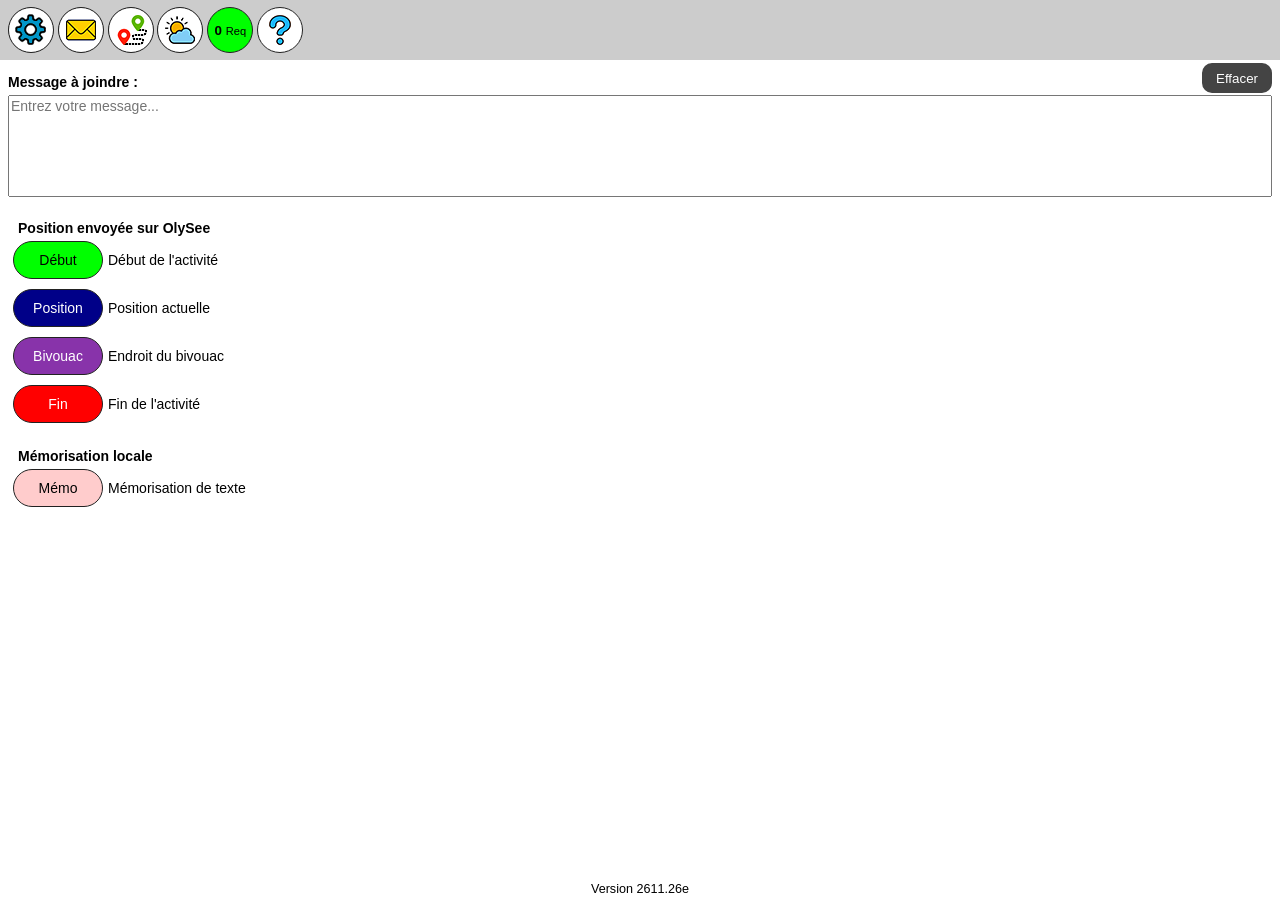
<file: go.html>
<!-- OlyGo 2611.26e -->
<!DOCTYPE html>
<html lang="fr">
<head>
  <meta name="viewport" content="width=device-width, initial-scale=1.0, viewport-fit=cover">
<!--  <link rel="manifest" href="manifest.json"> -->
  <link rel="manifest" href="manifest.json" crossorigin="use-credentials">
  <link rel="icon" type="image/png" sizes="32x32" href="favicon-32x32.png">
  <link rel="icon" type="image/png" sizes="16x16" href="favicon-16x16.png">
  <link rel="apple-touch-icon" sizes="180x180" href="apple-touch-icon.png">
  <title>OlyGo</title>
  <meta charset="UTF-8">
</head>
<body>

<!----- ECRAN HOME ----->
<link rel='stylesheet' type='text/css' href='home.css'>
<div id='scrHome' style='display: none'>
  <div id='BarreHomeHaut'>
    &nbsp;&nbsp;
    <button class='ButMenu' id='ButMenuParam'  onclick='ButMenuParamClicked()'></button>
    &nbsp;
    <button class='ButMenu' id='ButMenuMsg'    onclick='ButMenuMsgClicked()'></button>
    &nbsp;
    <button class='ButMenu' id='ButMenuRoute'  onclick='ButMenuRouteClicked()'></button>
    &nbsp;
    <button class='ButMenu' id='ButMenuMeteo'  onclick='ButMenuMeteoClicked()'></button>
    &nbsp;
    <button class='ButMenu' id='ButMenuReq'    onclick='ButMenuReqClicked()'>0 Req</button>
    &nbsp;
    <button class='ButMenu' id='ButMenuAide'   onclick='ButMenuAideClicked()'></button>
    &nbsp;
  </div>
  <div style='height: 60px'></div>
  <div style="display: flex; justify-content: space-between; align-items: center;">
    <b>Message à joindre :</b>
    <button id="ButEffacer" onclick='butEffaceClicked()'>Effacer</button>
  </div>
  <textarea class='ZoneSaisie' id="TxtMessage" rows="6" style='resize: none;' placeholder="Entrez votre message..."></textarea>
  <br>
  <!-- Boutons page principale -->
  <div style='padding-left: 10px; padding-top: 20px;'><b>Position envoyée sur OlySee</b></div>
  <div id='DivDebut'>    <button id="ButActiviteDebut" onclick='butChoixClicked("BOUTON1")'>Début</button><span id='TxtButDebut'>Début de l'activité</span><br> </div>
  <div id='DivPosition'> <button id="ButPosition" onclick='butChoixClicked("BOUTON2")'>Position</button><span id='TxtButPosition'>Position actuelle</span><br> </div>
  <div id='DivBivouac'>  <button id="ButBivouac" onclick='butChoixClicked("BOUTON3")'>Bivouac</button><span id='TxtButBivouac'>Endroit du bivouac</span><br> </div>
  <div id='DivFin'>      <button id="ButActiviteFin" onclick='butChoixClicked("BOUTON4")'>Fin</button><span id='TxtButFin'>Fin de l'activité</span><br> </div>
  <div style='padding-left: 10px; padding-top: 20px;'><b>Mémorisation locale</b></div>
  <div id='DivMemo'>     <button id="ButMemo" onclick='butChoixClicked("MEMO")'>Mémo</button><span id='TxtButMemo'>Mémorisation de texte</span><br> </div>

  <br>
  <div id='DivVersionBarre'>
    <span id='TxtVersionActuelle'></span>
    <span id='TxtVersionFuture'></span>
  </div>
</div>
<script src="adrServerSee.js"></script>
<script src="version.js"></script>
<script src="home.js"></script>

<!----- ECRAN PARAM ----->
<link rel='stylesheet' type='text/css' href='param.css'>
<div id='scrParam' style='display: none'>
  <div id='BarreParamHaut'>
    &nbsp;&nbsp;
    <button class='ClassButParam' id='ButParamAnnuler' onclick='ButParamAnnulerClick()'></button>
    &nbsp;
    <button class='ClassButParam' id='ButParamValider' onclick='ButParamValiderClick()'></button>
    &nbsp;&nbsp;PARAMETRES
  </div>
  <div style='height: 60px;'></div>

  <!-- Cloud -->
  <div style='font-size: 1.2em;'><b>Paramètres Cloud</b></div>
  ID
  <textarea type='texte' id='TxtID'></textarea><br>
  <div style='height: 5px;'></div>
  <button id='ButTesterID' onclick='ButTesterIDClick()'>Tester</button> <span id='txtResultatTestID'></span>
  <div style='height: 5px;'></div>
  <button id='ButCopierID' onclick='ButCopierIDClick()' style='display: in-line;'>Copier ID</button> <span id='txtResultatCopierID'></span><br>
  <div style='height: 5px;'></div>
  <button id='ButCopierLien' onclick='ButCopierLienClick()' style='display: in-line;'>Copier Lien</button> <span id='txtResultatCopierLien'></span><br>
  <div style='height: 5px;'></div>
  <button id='ButOuvrirOlySeeDepuisParam' onclick='ButOuvrirOlySeeDepuisParamClick()'>OlySee</button>
  <div style='height: 10px;'></div>

  &nbsp;Synchronisation automatique <input type='checkbox' id='ChkSynchronisation' checked><br>
  &nbsp;<small><i>Concerne MSG, ROUTE et les Emplacements météo</i></small>
  <!----------------- Séparateur ------------------------------------------------->
  <div style='height: 14px; border-bottom: 1px solid #CCC;margin-bottom: 15px;'></div>

  <!-- Géolocalisation -->
  <div style='font-size: 1.2em;'><b>Paramètres de géolocalisation</b></div>
  &nbsp;Seuil de précision <input class='ZoneParamSaisie' type='text' id='TxtPrecision' value='15'> mètres max.<br>
    <div style='height: 10px;'></div>
  &nbsp;Temps de géolocalisation <input class='ZoneParamSaisie' type='text' id='TxtTempsMaxLocalisation' value='30'> secondes max.<br>
    <div style='height: 10px;'></div>
  &nbsp;Simulation géolocalisation <input type='checkbox' id='ChkSimulation'><br>
  &nbsp;lat,lon = <input class='ZoneParamSaisie' type='text' id='TxtCoordonnees' value="48.85826187,2.29449563"><br>
  <div style='height: 5px;'></div>
  <button id="ButTesterGeoloc" onclick="ButTesterGeolocClick()">Tester</button> <span id='txtResultatTestGeoloc'></span>
  <div style='height: 5px;'></div>

  <!----------------- Séparateur ------------------------------------------------->
  <div style='height: 14px; border-bottom: 1px solid #CCC;margin-bottom: 15px;'></div>

  <!-- Météo -->
  <div style='font-size: 1.2em;'><b>Paramètres pour la météo</b></div>
  &nbsp;Seuil de vent <input class='ZoneParamSaisie' type='text' id='TxtSeuilVent' value='10'> km/h min.<br>
  <div style='height: 10px;'></div>

  &nbsp;Choix du modèle par défaut<br>
  <div>
    &nbsp;<input type="radio" id="RadArome"  name="modeleMeteo" value="AROME" checked><label for="RadArome">AROME France</label><br>
    &nbsp;<input type="radio" id="RadArpege" name="modeleMeteo" value="ARPEGE"><label for="RadArpege">ARPEGE Europe</label><br>
    &nbsp;<input type="radio" id="RadIcon"   name="modeleMeteo" value="ICON"><label for="RadIcon">ICON Europe</label><br>
    &nbsp;<input type="radio" id="RadEcmwf"  name="modeleMeteo" value="ECMWF"><label for="RadEcmwf">ECMWF IFS</label>
  </div>
  <div style='height: 10px;'></div>

  &nbsp;Nombre de jours de prévision <input class='ZoneParamSaisie' type='text' id='TxtNbJours' value='4'>

  <!----------------- Séparateur ------------------------------------------------->
  <div style='height: 14px; border-bottom: 1px solid #CCC;margin-bottom: 15px;'></div>

  <!-- Personnalisation de l'affichage -->
  <div style='font-size: 1.2em;'><b>Personnalisation de l'affichage</b></div>
  &nbsp;Taille de la police <input class='ZoneParamSaisie' type='text' id='TxtTaillePolice' value='14'><br>

  <!----------------- Séparateur ------------------------------------------------->
  <div style='height: 14px; border-bottom: 1px solid #CCC;margin-bottom: 15px;'></div>

  <!-- Informations -->
  <div style='font-size: 1.2em;'><b>Informations système</b></div>
  &nbsp;<span id='TxtVersion'>Version de l'application</span><br>
  &nbsp;<span id='TxtPlateforme'>Plateforme</span><br>
  &nbsp;<span id='TxtReseau'>Accès réseau</span><br>
  &nbsp;<span id='TxtMemoryUsed'></span>
</div>

<script src="param.js"></script>
<script src="driverSupabaseGo.js"></script>

<!----- ECRAN TRAITEMENTS ----->
<link rel='stylesheet' type='text/css' href='traitements.css'>
<div id="scrTrait" style="display: none">
  <div id='BarreTraitChoix'>
    <div id='TxtTraitTitre'>---</div>
  </div>

  <div style='height: 80px;'>
  </div>

  <div id='DivLocalisation' style='height: 100px;'>
    <span id='Step1' class=classDot></span>&nbsp;
    <span id='TxtStep1' class=classText>Localisation</span><br>
  </div>

  <div id='DivMemorisation' style='height: 100px;'>
    <span id='Step2' class=classDot></span>&nbsp;
    <span id='TxtStep2' class=classText>Mémorisation</span><br>
  </div>

  <div id='DivEnvoi' style='height: 100px;'>
    <span id='Step3' class=classDot></span>&nbsp;
    <span id='TxtStep3' class=classText>Envoi</span><br>
  </div>

  <div id='DivBulletin' style='height: 100px;'>
    <span id='Step4' class=classDot></span>&nbsp;
    <span id='TxtStep4' class=classText>Bulletin météo et Consultations</span><br>
  </div>

  <button id="ButTraitRetour" onclick="ButTraitRetourClick()">Retour</button>
  <br>
  <br>
  <button id="ButOuvrirOlySee" onclick="ButOuvrirOlySeeClick()">Ouvrir OlySee</button>

  <br>
  <div id='panDebugTraitement' style='display: none;'></div>
</div>
<script src="traitements.js"></script>
<script src="geolocalisation.js"></script>

<!----- ECRAN TEXTE ----->
<link rel='stylesheet' type='text/css' href='texte.css'>
<div id="scrTexte" style="display: none">
  <div id='BarreTexteHaut'>
    &nbsp;&nbsp;
    <button class='ClassButTexte' id='ButTexteRetour' onclick='ButTexteRetourClick()'></button>
    &nbsp;
    <button class='ClassButTexte' id='ButTexteBegin' onclick='ButTexteBeginClick()'></button>
    &nbsp;
    <button class='ClassButTexte' id='ButTexteEnd' onclick='ButTexteEndClick()'></button>
    &nbsp;
    <button class='ClassButTexte' id='ButTexteEditer' onclick='AfficherEcranEdit()'></button>
    &nbsp;&nbsp;
    <span id=TxtTexteTitre>-</span>
  </div>
  <div id='TxtFormated'></div>
</div>
<script src="texte.js"></script>

<!----- ECRAN EDITION ----->
<link rel='stylesheet' type='text/css' href='edit.css'>
<div id="scrEdit" style="display: none">
  <div id='BarreEditHaut'>
    &nbsp;&nbsp;
    <button class='ClassButEdit' id='ButEditAnnuler' onclick='ButEditAnnulerClick()'></button>
    &nbsp;
    <button class='ClassButEdit' id='ButEditValider' onclick="ButEditValiderClick()"></button>
    &nbsp;
    <button class='ClassButEdit' id='ButEditBegin' onclick='ButEditBeginClick()'></button>
    &nbsp;
    <button class='ClassButEdit' id='ButEditEnd' onclick='ButEditEndClick()'></button>
    &nbsp;&nbsp;
    <span id=TxtEditTitre>-</span>
  </div>
  <textarea id='TxtEditInput' style='display: none;'></textarea>
</div>
<script src="edit.js"></script>

<!----- ECRAN METEO ----->
<link rel='stylesheet' type='text/css' href='meteo.css'>
<div id="scrMeteo" style="display: none">
  <div id='BarreMeteoHaut'>
    <div id='BarreMeteoHautL1'>
      &nbsp;&nbsp;
      <button id='ButMeteoRetour' onclick='ButMeteoRetourClick()'></button>
      &nbsp;&nbsp;
      <button id='ButMeteoGPSNew' onclick='ButMeteoGPSNewClick()'></button>
      &nbsp;&nbsp;
      <button id='ButChoixEmplacement' onclick='ButChoixEmplacementClick()'>📍</button><br>
      &nbsp;&nbsp;
      <span id=TxtMeteoTitre>Météo</span>
      &nbsp;&nbsp;
    </div>
    <div id='BarreMeteoHautL2'>
      &nbsp;&nbsp;
      <button class='BoutonModele' id='ButMeteoAROME'  onclick='ButMeteoAROMEClick()'>AROME</button>
      <button class='BoutonModele' id='ButMeteoARPEGE' onclick='ButMeteoARPEGEClick()'>ARPEGE</button>
      <button class='BoutonModele' id='ButMeteoICON'   onclick='ButMeteoICONClick()'>ICON</button>
      <button class='BoutonModele' id='ButMeteoECMWF'  onclick='ButMeteoECMWFClick()'>ECMWF</button>
      &nbsp;&nbsp;
      <button class='BoutonHJ' id='BoutonHeures' onclick='ModeHeures()'>H</button>
      <button class='BoutonHJ' id='BoutonJours'  onclick='ModeJours()'>J</button>
    </div>
  </div>
  <div style='height: 90px;'></div>
  <span id='TxtMeteoInfos'></span>
  <span id='TxtMeteo'></span>
  <span id='TxtResume'></span>
  <br>
</div>
<script src="meteo.js"></script>

<!----- ECRAN CHOIX DE L'EMPLACEMENT ----->
<link rel='stylesheet' type='text/css' href='emplacements.css'>
<div id="scrChoixEmplacement" style="display: none">
  <div id='BarreChoixEmplacementHaut'>
    &nbsp;&nbsp;
    <button id='ButChoixEmplacementRetour' onclick='ButChoixEmplacementRetourClick()'></button>
    &nbsp;&nbsp;
    <button id='ButGestionEmplacements' onclick='AfficheEcranGestionEmplacements()'></button>
    &nbsp;&nbsp;
    <span id=TxtEmplacementsTitre>Choix d'un emplacement</span>
  </div>
  <div style='height: 60px;'></div>
  <div id='DivChoixEmplacement'>
  </div>
  <br>
</div>
<script src="emplacements.js"></script>

<!----- ECRAN GESTION EMPLACEMENTS ----->
<link rel='stylesheet' type='text/css' href='emplacements.css'>
<div id="scrGestionEmplacements" style="display: none">

  <div id='BarreGestionEmplacementsHaut'>
    &nbsp;&nbsp;
    <button class='ClassButParam' id='ButParamAnnuler' onclick='ButGestionEmplacementsAnnulerClick()'></button>
    &nbsp;
    <button class='ClassButParam' id='ButParamValider' onclick='ButGestionEmplacementsValiderClick()'></button>
    &nbsp;&nbsp;
    <span id=TxtGestionEmplacementsTitre>Gestion des emplacements</span>
  </div>

  <div style='height: 60px;'></div>
  <b>Liste des emplacements :</b>
  <textarea class='ZoneSaisie' id="TxtEmplacements" rows=20 style='resize: none; font-family: monospace; margin-top: 5px;' placeholder="Paris : 48.8583, 2.2944"></textarea>
  <br>
  <br>
  <b>Récupération de coordonnées d'un lieu :</b>
  <div style="display: flex; gap: 5px; margin-top: 5px; align-items: center;">
    <input type="text" id="InpGeoVille" placeholder="Ville (ex: Lyon)" style="flex: 2; height: 30px; padding: 0 5px;">

    <select id="SelGeoPays" style="flex: 1; height: 34px;">
      <option value="">Pays (Tous)</option>
      <option value="FR" selected>France</option>
      <option value="CH">Suisse</option>
      <option value="BE">Belgique</option>
      <option value="IT">Italie</option>
      <option value="ES">Espagne</option>
      <option value="DE">Allemagne</option>
      <option value="GB">Royaume-Uni</option>
    </select>

    <button id="ButGeoChercher" onclick="GeocodingChercherVille()" style="height: 34px; padding: 0 10px;">OK</button>
  </div>

  <!-- Liste des résultats de recherche -->
  <div id="DivGeoResultats" style="margin-top: 10px; max-height: 150px; overflow-y: auto; border: 1px solid #ccc; background: #f9f9f9; display: none;">
    <ul id="UlGeoResultats" style="list-style: none; padding: 0; margin: 0; cursor: pointer;"></ul>
  </div>
  <br>
</div>

<!----- ECRAN REQUETES ----->
<link rel='stylesheet' type='text/css' href='requetes.css'>
<div id='scrReq' style='display: none'>
  <div id='BarreReqHaut'>
    &nbsp;&nbsp;
    <button id='ButReqRetour' onclick='ButReqRetourClick()'></button>
    &nbsp;&nbsp;
    <span id=TxtTexteTitre>Requêtes mémorisées</span>
  </div>
  <div style='height: 60px;'></div>
  <div>
    <span id='TxtReqNb'>Nombre de requêtes en cours : <b></b></span>
    <div id='DivRequetes'>
      <br>
      Pour envoyer les requêtes qui ont été mémorisées hors connexion réseau : <br>
      <button id='ButEnvoiRequetes' onclick='ButEnvoiRequetesClicked()'>Envoyer</button>
      <br>
      <span id='TxtEnvoiRequetesStatut'></span>
      <br>
      <br>
      Pour effacer définitivement les requêtes mémorisées sans les envoyer :<br>
      <button id='ButClearRequetes' onclick='ButClearRequetesClicked()'>Effacer</button>
    </div>
  </div>
  <div style='height: 20px;'></div>
  <div id='panConsultations'>
    <b>Historique des consultations</b>
    <div id='lstConsultations'>(vide)</div>
    </div>
  </div>
</div>
<script src="requetes.js"></script>

<!----- ECRAN AIDE ----->
<link rel='stylesheet' type='text/css' href='aide.css'>
<div id='scrAide' style='display: none'>
  <div id='BarreAideHaut'>
    &nbsp;&nbsp;
    <button id='ButAideRetour' onclick='ButAideRetourClick()'></button>
    &nbsp;
    <button class='ClassButEdit' id='ButAideHome' onclick='ButAideHomeClick()'></button>
    &nbsp;
    <button class='ClassButEdit' id='ButAidePlus' onclick='ButAidePlusClick()'></button>
    &nbsp;
    <button class='ClassButEdit' id='ButAideMoins' onclick='ButAideMoinsClick()'></button>
    &nbsp;&nbsp;
    <span id=TxtAideTitre>Aide</span>
  </div>
  <div>
    <div id='TxtAide'></div>
  </div>
</div>
<script src="aide.js"></script>

<div id="panStatus" class="status-overlay" style="display: none;">
  <div id="status-card">
    <div id="panStatusIcon" class="spinner"></div>
    <div id="panStatusText"></div>
  </div>
</div>

</body>
</html>
</file>
<file: home.css>
/* Body */
html, body
{
  overscroll-behavior-y: contain;
}

body
{
  overscroll-behavior-y: contain;
  background-color: white;
  font-family: sans-serif;
  font-weight: normal;
  font-stretch: normal;
  font-size: 14px;
  color-scheme: light;
}

/* Barre des boutons en haut */
#BarreHomeHaut
{
  position: fixed;
  top: 0px;
  left: 0px;
  right: 0px;
  width: 100%;
  height: 60px;
  color: black;
  background-color: #CCC;
  display: flex;
  justify-content: left;
  align-items: center;
}

/* Boutons du menu */
.ButMenu
{
  width: 46px;
  height: 46px;
  border-radius: 23px;
  background-size: 46px 46px;
  background-repeat: no-repeat;
  background-position: center center;
  background-color: black;
  overflow: hidden;
  cursor: pointer;
  border: 1px solid #222;
  border-shadow: none;
}

#ButMenuParam
{
  background-image: url('imgParam.png');
}

#ButMenuMsg
{
  background-image: url('imgMsg.png');
}

#ButMenuRoute
{
  background-image: url('imgRoute.png');
}

#ButMenuMeteo
{
  background-image: url('imgMeteo.png');
}

#ButMenuReq
{
  // Pas d'image
}

#ButMenuAide
{
  background-color: #FFF;
  color: blue;
  font-size: 32px;
  background-image: url('imgAide.png');
}


#ButEffacer
{
  height: 30px;
  width: 70px;
  margin-top: -5px;
  margin-bottom: 2px;
  border-radius: 10px;
  background-color: #444;
  color: #FFF;
  border: 2px solid #444;
  border-shadow: none;
}

#TxtMessage
{
  width: 100%;
  box-sizing: border-box;
  font-family: sans-serif;
  resize: none;
}

#ButActiviteDebut
{
  width: 90px;
  padding: 10px;
  margin: 5px;
  box-sizing: border-box;
  border-radius: 20px;
  display: inline-block;
  background-color: #0F0;
  color: black;
  font-size: 14px;
  border: 1px solid #222;
  border-shadow: none;
}

#ButPosition
{
  width: 90px;
  padding: 10px;
  margin: 5px;
  box-sizing: border-box;
  border-radius: 20px;
  display: inline-block;
  background-color: #008;
  color: white;
  font-size: 14px;
  border: 1px solid #222;
  border-shadow: none;
}

#ButHorsIti
{
  width: 90px;
  padding: 10px;
  margin: 5px;
  box-sizing: border-box;
  border-radius: 20px;
  display: inline-block;
  background-color: #080;
  color: white;
  font-size: 14px;
  border: 1px solid #222;
  border-shadow: none;
}

#ButVariante
{
  width: 90px;
  padding: 10px;
  margin: 5px;
  box-sizing: border-box;
  border-radius: 20px;
  display: inline-block;
  background-color: purple;
  color: white;
  font-size: 14px;
  border: 1px solid #222;
  border-shadow: none;
}

#ButBivouac
{
  width: 90px;
  padding: 10px;
  margin: 5px;
  box-sizing: border-box;
  border-radius: 20px;
  display: inline-block;
  background: #83A;
  color: white;
  font-size: 14px;
  border: 1px solid #222;
  border-shadow: none;
}

#ButActiviteFin
{
  width:90px;
  padding: 10px;
  margin: 5px;
  box-sizing: border-box;
  border-radius: 20px;
  display: inline-block;
  background-color: #F00;
  color: white;
  font-size: 14px;
  border: 1px solid #222;
  border-shadow: none;
}

#ButMemo
{
  width: 90px;
  padding: 10px;
  margin: 5px;
  box-sizing: border-box;
  border-radius: 20px;
  display: inline-block;
  background-color: #FCC;
  color: black;
  font-size: 14px;
  border: 1px solid #222;
  border-shadow: none;
}

#scrHome
{
  display: block;
}

#scrParam
{
  display: none;
}

#scrMsg
{
  display: none;
}

#scrTrait
{
  display: none;
}

#scrTexte
{
  display: none;
}

.ZoneSaisie
{
  width: 100%;
  box-sizing: border-box;
  font-family: sans-serif;
}

#DivVersionBarre
{
  position: fixed;
  bottom: 0px;
  left: 0px;
  right: 0px;
  width: 100%;
  height: 18px;
  text-align: center;
  font-size: 0.9em;
}
#TxtVersionActuelle
{
  background-color: #FFF;
  color: black;
}
#TxtVersionFuture
{
  background-color: #080;
  color: white;
}

/*================== Pannel de status ==================*/
/* Le fond qui couvre tout l'écran */
.status-overlay
{
    position: fixed;
    top: 0;
    left: 0;
    width: 100%;
    height: 100%;
    background-color: rgba(0, 0, 0, 0.4);
    display: flex;
    justify-content: center;
    align-items: center;
    z-index: 9999; /* Toujours au premier plan */
}

/* La petite carte centrale */
#status-card
{
    background: white;
    margin-left: 20px;
    margin-right: 20px;
    padding: 20px 20px;
    border-radius: 12px;
    border: 5px solid #FFF;
    text-align: center;
    box-shadow: 0 10px 25px rgba(0, 0, 0, 0.3), 0 4px 10px rgba(0, 0, 0, 0.1);
}

/* Animation de rotation pour l'icône */
.spinner
{
    margin: 0 auto 10px;
    width: 24px;
    height: 24px;
    border: 3px solid #f3f3f3;
    border-top: 3px solid #3498db;
    border-radius: 50%;
    animation: spin 1s linear infinite;
}

@keyframes spin
{
    0% { transform: rotate(0deg); }
    100% { transform: rotate(360deg); }
}
</file>
<file: param.css>
#BarreParamHaut
{
  position: fixed;
  top: 0px;
  left: 0px;
  right: 0px;
  width: 100%;
  height: 60px;
  color: black;
  background-color: #CCC;
  display: flex;
  justify-content: left;
  align-items: center;
  font-weight: bold;
  font-size: 1.2em;
}

.ClassButParam
{
  width: 46px;
  height: 46px;
  border-radius: 23px;
  background-size: 46px 46px;
  background-repeat: no-repeat;
  background-position: center center;
  overflow: hidden;
  cursor: pointer;
  border: 1px solid #222;
  border-shadow: none;
}

#ButParamAnnuler
{
  background-image: url('imgAnnuler.png');
}

#ButParamValider
{
  background-image: url('imgValider.png');
}

#ButParamPoliceAppliquer
{
}

.ZoneParamSaisie
{
  width: 40px;
  box-sizing: border-box;
  border: 1px solid #AAA;
  font-family: sans-serif;
  color: blue;
  text-align: center;
}

#TxtID
{
  width: 100%;
  min-height: 40px;
  field-sizing: content;
  resize: none;
  padding-bottom: 10px;
  box-sizing: border-box;
  border: 1px solid #AAA;
  font-family: sans-serif;
  color: blue;
  white-space: pre-wrap;
  word-wrap: break-word;
}

#TxtCoordonnees
{
  width: 200px;
  box-sizing: border-box;
  border: 1px solid #AAA;
  font-family: sans-serif;
  color: blue;
}

#ButCopierID, #ButCopierLien, #ButTesterID, #ButOuvrirOlySeeDepuisParam, #ButTesterGeoloc
{
  height: 30px;
  width: 100px;
  border-radius: 10px;
  background-color: #444;
  font-size: 14px;
  color: white;
  border: 1px solid #222;
  border-shadow: none;
  pointer: cursor;
}
</file>
<file: traitements.css>
#BarreTraitChoix
{
  position: fixed;
  top: 0px;
  left: 0px;
  right: 0px;
  width: 100%;
  height: 60px;
  color: black;
  background-color: #CCC;
  display: flex;
  justify-content: center;
  align-items: center;
  font-weight: bold;
  font-size: 1.2em;
}

.classDot
{
  display:inline-block;
  text-align:center;
  vertical-align:top;

  width: 30px;
  height: 30px;
  background-color: #888;
  border: 1px solid #444;
  border-radius: 50%;
}

.classText
{
  display: inline-block;
  width: 80%;
  text-align: left;
  vertical-align: top;
}

.button-with-multiline-text
{
  width: 100%;
  text-align: center;
  align-items: center;
}

#ButTraitRetour
{
  display: block;
  width: 150px;
  padding: 10px;
  margin: auto;
  box-sizing: border-box;
  border-radius: 20px;
  background-color: #444;
  font-size: 14px;
  color: white;
  border: 2px solid #444;
  border-shadow: none;
  cursor: pointer;
}

#ButOuvrirOlySee
{
  display: none;
  width: 200px;
  padding: 10px;
  margin: auto;
  box-sizing: border-box;
  border-radius: 20px;
  background-color: #444;
  font-size: 14px;
  color: white;
  border: 2px solid #444;
  border-shadow: none;
  cursor: pointer;
}
</file>
<file: texte.css>
#BarreTexteHaut
{
  position: fixed;
  top: 0px;
  left: 0px;
  right: 0px;
  width: 100%;
  height: 60px;
  color: black;
  background-color: #CCC;
  display: flex;
  justify-content: left;
  align-items: center;
  font-weight: bold;
  font-size: 1.2em;
}

.ClassButTexte
{
  width: 46px;
  height: 46px;
  border-radius: 23px;
  background-size: 46px 46px;
  background-repeat: no-repeat;
  background-position: center center;
  overflow: hidden;
  cursor: pointer;
  border: 1px solid #222;
  border-shadow: none;
}

#ButTexteRetour
{
  background-image: url('imgGauche.png');
}

#ButTexteBegin
{
  background-image: url('imgHaut.png');
}

#ButTexteEnd
{
  background-image: url('imgBas.png');
}

#ButTexteEditer
{
  background-image: url('imgEditer.png');
}

#TxtFormated
{
  overflow-y: auto;
  padding: 2px;
  box-sizing: border-box;
  margin-top: 65px;
}
</file>
<file: edit.css>
#BarreEditHaut
{
  position: fixed;
  top: 0px;
  left: 0px;
  right: 0px;
  width: 100%;
  height: 60px;
  color: black;
  background-color: #CCC;
  display: flex;
  justify-content: left;
  align-items: center;
  font-weight: bold;
  font-size: 1.2em;
}

.ClassButEdit
{
  width: 46px;
  height: 46px;
  border-radius: 23px;
  background-size: 46px 46px;
  background-repeat: no-repeat;
  background-position: center center;
  overflow: hidden;
  cursor: pointer;
  border: 1px solid #222;
  border-shadow: none;
}

#ButEditAnnuler
{
  background-image: url('imgAnnuler.png');
}

#ButEditValider
{
  background-image: url('imgValider.png');
}

#ButEditBegin
{
  background-image: url('imgHaut.png');
}

#ButEditEnd
{
  background-image: url('imgBas.png');
}

#TxtEditInput
{
  width: 100%;
  box-sizing: border-box;
  font-family: sans-serif;
  height: 200px;
  padding: 5px;        /* Espace intérieur */
  margin-top: 62px;
  margin-left: 0px;   /* Espace extérieur */
  margin-right: 0px;
  margin-bottom: 0px;
  color: black;
}
</file>
<file: meteo.css>
#BarreMeteoHaut
{
  position: fixed;
  top: 0px;
  left: 0px;
  right: 0px;
  width: 100%;
  height: 90px;
  color: black;
  background-color: #CCC;
  display: flex;
  flex-direction: column;
  justify-content: left;
  align-items: left;
  z-index: 1000;
}
#BarreMeteoHautL1
{
  height: 60px;
  background-color: #CCC;
  display: flex;
  justify-content: left;
  align-items: center;
  font-weight: bold;
  font-size: 1.2em;
}

#BarreMeteoHautL2
{
  height: 40px;
  background-color: #CCC;
  display: flex;
  justify-content: left;
  align-items: center;
}

.BoutonModele
{
  height: 26px;
  margin: 2px;
  width: 60px;
  background-color: #FFF;
  border: 1px solid #999;
  display: flex;
  justify-content: center;
  align-items: center;
  font-size: 0.8em;
  cursor: pointer;
  border-radius: 4px;
}

.BoutonHJ
{
  height: 26px;
  width: 40px;
  margin: 2px;
  background-color: #FFF;
  border: 1px solid #999;
  display: flex;
  justify-content: center;
  align-items: center;
  font-weight: bold;
  font-size: 1.2em;
  cursor: pointer;
  border-radius: 4px;
}

#ButMeteoRetour
{
  width: 46px;
  height: 46px;
  border-radius: 23px;
  background-size: 46px 46px;
  background-repeat: no-repeat;
  background-position: center center;
  overflow: hidden;
  cursor: pointer;
  background-image: url('imgGauche.png');
  border: 1px solid #222;
  border-shadow: none;
}

#ButMeteoGPSNew
{
  width: 46px;
  height: 46px;
  border-radius: 23px;
  background-size: 46px 46px;
  background-repeat: no-repeat;
  background-position: center center;
  overflow: hidden;
  cursor: pointer;
  background-image: url('imgNewGPSBulletin.png');
  border: 1px solid #222;
  border-shadow: none;
}

#ButChoixEmplacement
{
  width: 46px;
  height: 46px;
  border-radius: 23px;
  background-size: 46px 46px;
  background-repeat: no-repeat;
  background-position: center center;
  background-color: #FFF;
  overflow: hidden;
  cursor: pointer;
  font-size: 20px;
  border: 1px solid #222;
  border-shadow: none;
}

#ButGestionEmplacements
{
  width: 46px;
  height: 46px;
  border-radius: 23px;
  background-size: 46px 46px;
  background-repeat: no-repeat;
  background-position: center center;
  background-color: #CFC;
  overflow: hidden;
  cursor: pointer;
  background-image: url('imgEmplacements.png');
  border: 1px solid #222;
  border-shadow: none;
}

/*------------------------------------------------------------------------------------------------*/
/* Tableau pour le résumé des jours */
.TableMeteoSemaine
{
  width: 100%;
  border-collapse: collapse; /* Fusionne les bordures des cellules */
  table-layout: fixed;
  text-align: center;
  border: 1px solid #CCC;
  background-color: #FFF;
  font-weight: normal;
}

/* Ligne entête simple largeur */
.RH
{
  border: 1px solid #CCC;
  background-color: #F2F2F2;
  width: 10%;
}

/* 1e colonne (Jours) */
.RCOL1
{
  border: 1px solid #CCC;
  background-color: #F2F2F2;
  width: 10%;
}

/* 2e colonne (Températures) */
.RCOL2
{
  border: 1px solid #CCC;
  background-color: #FFF;
  width: 10%;
}

/* Cellule normale */
.RN
{
  border: 1px solid #CCC;
  background-color: #FFF;
  font-weight: normal;
  width: 10%;
}



/*------------------------------------------------------------------------------------------------*/
/* Tableau pour les jours heure par heure */
.TableMeteoJours
{
  width: 100%;
  border-collapse: collapse; /* Fusionne les bordures des cellules */
  table-layout: fixed;
  text-align: center;
  border: 1px solid #CCC;
  background-color: #FFF;
}

/* Colonne Etat ciel */
.CIEL
{
  border: 1px solid #CCC;
  font-family: monospace;
}
.CIELHR
{
  border: 1px solid #CCC;
  font-family: monospace;
  background-color: #CFC;
}

/* Ligne entête (heures) */
.TH
{
  border: 1px solid #CCC;
  background-color: #F2F2F2;
  font-size: 0.9em;
  font-weight: bold;
  width: 10%;
}

/* Colonne Double */
.TH-DOUBLE
{
  border: 1px solid #CCC;
  background-color: #F2F2F2;
  font-size: 0.9em;
  font-weight: bold;
  width: 15%;
}



/* Style normal */
.NR
{
  border: 1px solid #CCC;
}

/* Style Heure */
.HR
{
  border: 1px solid #CCC;
  background-color: #CFC;
}

/* Rouge pour Tmax */
.RG
{
  border: 1px solid #CCC;
  background-color: #F00;
  color: #FFF;
}

/* Cyan pour Tmin */
.CY
{
  border: 1px solid #CCC;
  background-color: #08C;
  color: #FFF;
}

/* Bleu pour pluie */
.BF
{
  border: 1px solid #CCC;
  background-color: #00F;
  color: #FFF;
}

/* Bleu très foncé pour beaucoup de pluie */
.BTF
{
  border: 1px solid #CCC;
  background-color: #008;
  color: #FFF;
}

/* Bleu pour prévisions pluie */
.BC
{
  border: 1px solid #CCC;
  background-color: #CEF;
}

/* Si neige */
.NG
{
  border: 1px solid #CCC;
  background-color: #FCF;
}

/* Orange vent */
.VT
{
  border: 1px solid #CCC;
  background-color: #FFB;
}

/* Orange foncé rafales */
.VTR
{
  border: 1px solid #CCC;
  background-color: #FD6;
}

#ButChoixEmplacementFermer
{
  height: 30px;
  width: 100px;
  border-radius: 10px;
  background-color: #008;
  font-size: 14px;
  color: white;
  text-align: center;
}

.itemEmplacement
{
  padding: 10px;
}

#ModalEmplacements
{
  position:fixed;
  top: 25px;
  left: 15%;
  width:70%;
  height:95%;
  background:white;
  color:black;
  z-index:1000;
  overflow-y:auto;
  border:2px solid #000;
  box-shadow: 0 0 10px rgba(0,0,0,0.5);;
}

.Legendes
{
  font-size: 1em;
  font-weight: normal;
}
</file>
<file: emplacements.css>
/*================================================================================================*/
/* Partie Choix d'un emplacement                                                                  */
/*================================================================================================*/

#BarreChoixEmplacementHaut
{
  position: fixed;
  top: 0px;
  left: 0px;
  right: 0px;
  width: 100%;
  height: 60px;
  color: black;
  background-color: #CCC;
  display: flex;
  justify-content: left;
  align-items: center;
  font-weight: bold;
  font-size: 1.2em;
}

#ButChoixEmplacementRetour
{
  width: 46px;
  height: 46px;
  border-radius: 23px;
  background-size: 46px 46px;
  background-repeat: no-repeat;
  background-position: center center;
  overflow: hidden;
  cursor: pointer;
  background-image: url('imgGauche.png');
  border: 1px solid #222;
  border-shadow: none;
}

#ButGestionEmplacements
{
  width: 46px;
  height: 46px;
  border-radius: 23px;
  background-size: 46px 46px;
  background-repeat: no-repeat;
  background-position: center center;
  overflow: hidden;
  cursor: pointer;
  background-color: #EFE;
  font-size: 11px;
  border: 1px solid #222;
  border-shadow: none;
}


/*==================================================================================================
Partie Gestion des emplacements
==================================================================================================*/
#BarreGestionEmplacementsHaut
{
  position: fixed;
  top: 0px;
  left: 0px;
  right: 0px;
  width: 100%;
  height: 60px;
  color: black;
  background-color: #CCC;
  display: flex;
  justify-content: left;
  align-items: center;
  font-weight: bold;
  font-size: 1.2em;
}

#ButGestionEmplacementsRetour
{
  width: 46px;
  height: 46px;
  border-radius: 23px;
  background-size: 46px 46px;
  background-repeat: no-repeat;
  background-position: center center;
  overflow: hidden;
  cursor: pointer;
  background-image: url('imgGauche.png');
}

.Emplacement
{
    padding: 8px;
    border: 1px solid #CCC;
    border-radius: 8px;
    margin-bottom: 5px;
    cursor: pointer;
}

.ButDelEmplacement
{
  display: inline-flex;
  align-items: center;
  justify-content: center;
  width: 30px;
  height: 32px;
  margin-left: 4px;
  margin-bottom: 4px;
  background: #333;
  font-size: 20px;
  color: white;
  cursor: pointer;
  border-radius: 4px;
  font-weight: bold;
  border: 1px solid #000;
  border-radius: 10px;
  box-sizing: border-box;
}

.ButAddEmplacement
{
  width: 15%;
  height: 30px;
  box-sizing: border-box;
  display: inline-block;
  background-color: #0F0;
  font-size: 20px;
  color: black;
  cursor: pointer;
  border-radius: 10px;
}

.InputEmplacement
{
  box-sizing: border-box;
  border-radius: 1px;
  border: 1px solid #555;
  font-size: 14px;
  height: 25px;
  color: blue;
}
#NewNom
{
  width: 30%;
}
#NewLat
{
  width: 18%;
}
#NewLon
{
  width: 18%;
}
</file>
<file: requetes.css>
#BarreReqHaut
{
  position: fixed;
  top: 0px;
  left: 0px;
  right: 0px;
  width: 100%;
  height: 60px;
  color: black;
  background-color: #CCC;
  display: flex;
  justify-content: left;
  align-items: center;
  font-weight: bold;
  font-size: 1.2em;
}

#ButReqRetour
{
  width: 46px;
  height: 46px;
  border-radius: 23px;
  background-size: 46px 46px;
  background-repeat: no-repeat;
  background-position: center center;
  overflow: hidden;
  cursor: pointer;
  background-image: url('imgGauche.png');
  border: 1px solid #222;
  border-shadow: none;
}

#TxtRequetes
{
  color: black;
}

#ButClearRequetes
{
  width: 75px;
  padding: 10px;
  margin: 5px;
  box-sizing: border-box;
  border-radius: 20px;
  background-color: red;
  color: white;
  border: 1px solid #222;
  border-shadow: none;
}

#ButEnvoiRequetes
{
  width: 75px;
  padding: 10px;
  margin: 5px;
  box-sizing: border-box;
  border-radius: 20px;
  background-color: #008;
  color: white;
  border: 1px solid #222;
  border-shadow: none;
}

#lstConsultations
{
  margin-top: 5px;
  height: 25vh;
  border: 1px solid #ccc;
  background-color: #f9f9f9;
  overflow-y: auto;
  padding: 8px;
  font-size: 0.8em !important;
  white-space: pre-wrap;
  word-wrap: break-word;
}
</file>
<file: aide.css>
#BarreAideHaut
{
  position: fixed;
  top: 0px;
  left: 0px;
  right: 0px;
  width: 100%;
  height: 60px;
  color: black;
  background-color: #CCC;
  display: flex;
  justify-content: left;
  align-items: center;
  font-weight: bold;
  font-size: 1.2em;
}

#ButAideRetour
{
  width: 46px;
  height: 46px;
  border-radius: 23px;
  background-size: 46px 46px;
  background-repeat: no-repeat;
  background-position: center center;
  overflow: hidden;
  cursor: pointer;
  background-image: url('imgGauche.png');
  border: 1px solid #222;
  border-shadow: none;
}

#TxtAide
{
  position: absolute;
  top: 60px;
  bottom: 0;
  left: 0;
  right: 0;
  overflow-y: auto;
  padding: 15px;
//  overscroll-behavior-y: contain;
  scroll-padding-top: 15px; /* Marge pour le défilement interne */
}

#ButAideHome
{
  background-image: url('imgHaut.png');
}

#ButAidePlus
{
  background-image: url('imgAGrand.png');
}

#ButAideMoins
{
  background-image: url('imgAPetit.png');
}
</file>
